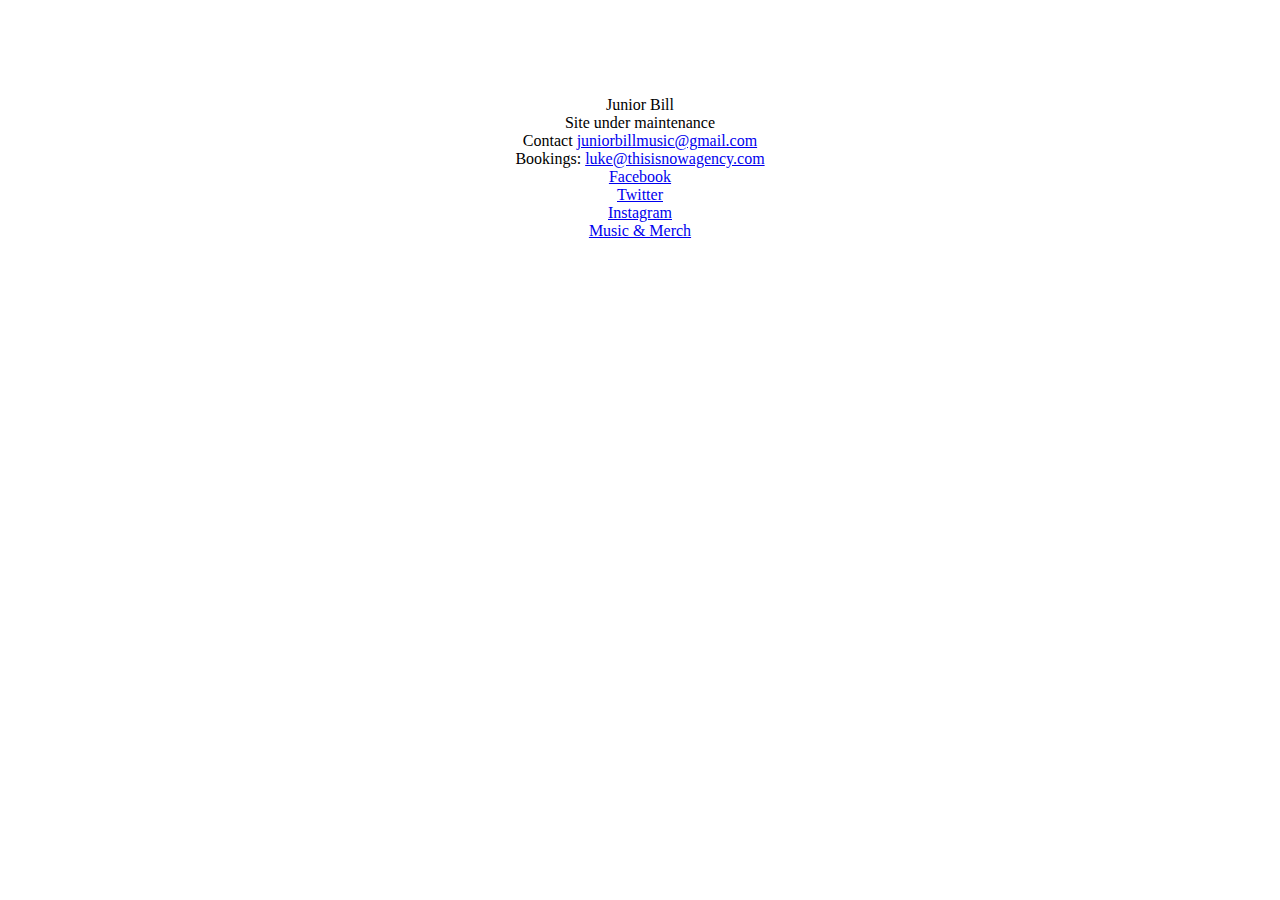
<file: index.html>
<html>
    <title>Junior Bill</title>
    <head>
        <meta name="google-site-verification" content="kaRCvqJHzbUb2LU-0Zt74z9a9ev5tjU7zXIOj2krXYo" />
    </head>
<body>
	<center>
		<br><br><br><br>
	<p>Junior Bill<br>
		Site under maintenance<br>
		Contact <a href="mailto:juniorbillmusic@gmail.com">juniorbillmusic@gmail.com</a><br>
		Bookings: <a href="mailto:luke@thisisnowagency.com">luke@thisisnowagency.com</a><br>
		<a href="http://facebook.com/juniorbillmusic/">Facebook</a><br>
		<a href="http://www.twitter.com/juniorbillmusic/">Twitter</a><br>
		<a href="http://www.instagram.com/juniorbillmusic/">Instagram</a><br>
		<a href="http://juniorbill.bandcamp.com/">Music & Merch</a><br>
		</p>
		<p><script charset="utf-8" src="https://widget.bandsintown.com/main.min.js"></script><a class="bit-widget-initializer" data-artist-name="Junior Bill" data-display-local-dates="false" data-display-past-dates="false" data-auto-style="false" data-text-color="#000000" data-link-color="#e5a200" data-background-color="rgba(0,0,0,0)" data-display-limit="15" data-link-text-color="#FFFFFF" data-display-lineup="false" data-display-play-my-city="false" data-separator-color="rgba(255, 255, 255, 0.5)"></a></P>
</body>   

</html>
</file>
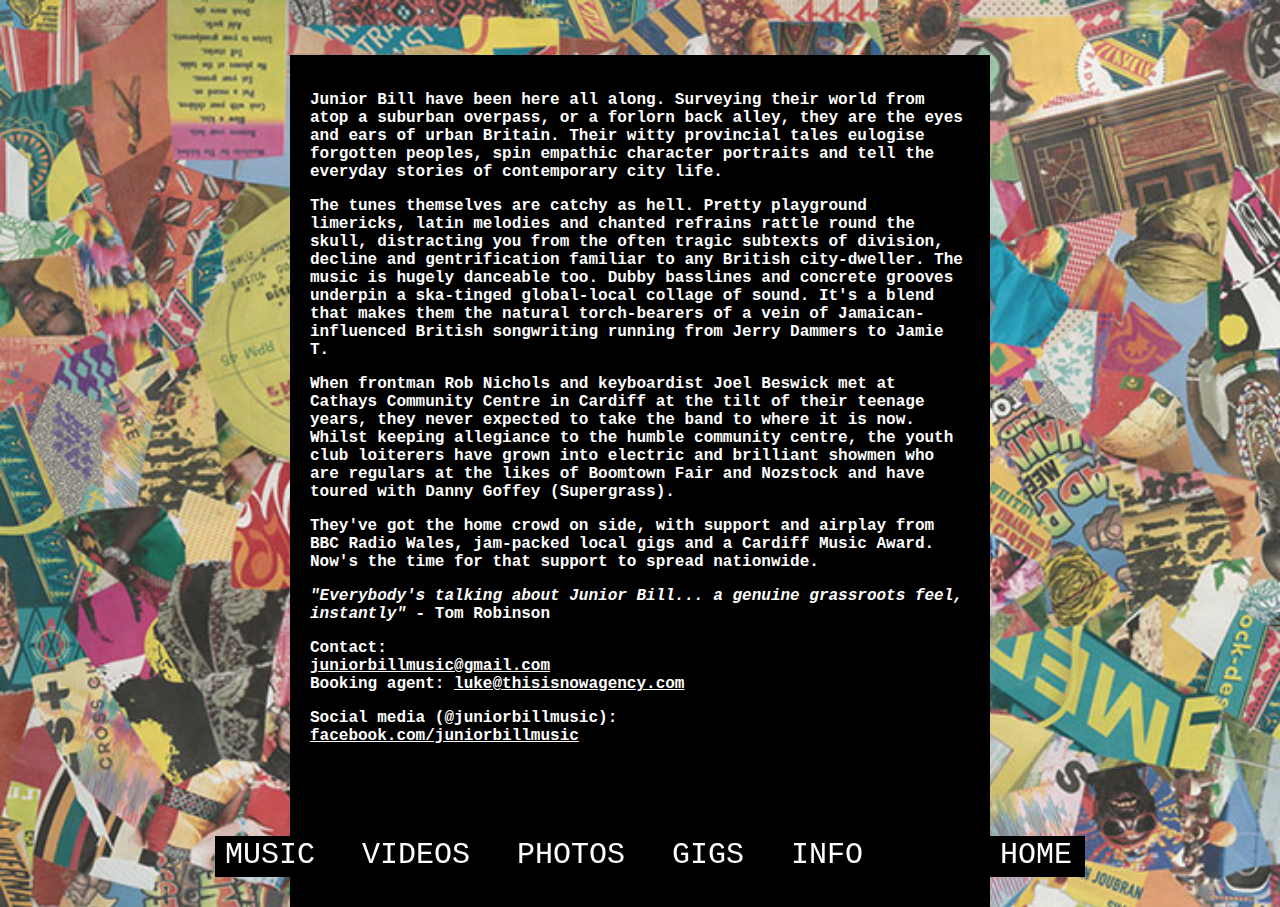
<file: info.html>
<html>
    <title>Junior Bill</title>
    <head>
        <link href="https://fonts.googleapis.com/css?family=Passion+One" rel="stylesheet"> 
        <link rel="stylesheet" type="text/css" href="styles/style.css" />
    </head>
<body>
       
    <div id="main" >
        <div class="info">
            <p>Junior Bill have been here all along. Surveying their world from atop a suburban overpass, or a forlorn back alley, they are the eyes and ears of urban Britain. Their witty provincial tales eulogise forgotten peoples, spin empathic character portraits and tell the everyday stories of contemporary city life.</p>

            <p>The tunes themselves are catchy as hell. Pretty playground limericks, latin melodies and chanted refrains rattle round the skull, distracting you from the often tragic subtexts of division, decline and gentrification familiar to any British city-dweller. The music is hugely danceable too. Dubby basslines and concrete grooves underpin a ska-tinged global-local collage of sound. It's a blend that makes them the natural torch-bearers of a vein of Jamaican-influenced British songwriting running from Jerry Dammers to Jamie T.</p>

            <p>When frontman Rob Nichols and keyboardist Joel Beswick met at Cathays Community Centre in Cardiff at the tilt of their teenage years, they never expected to take the band to where it is now. Whilst keeping allegiance to the humble community centre, the youth club loiterers have grown into electric and brilliant showmen who are regulars at the likes of Boomtown Fair and Nozstock and have toured with Danny Goffey (Supergrass).</p>

            <p>They've got the home crowd on side, with support and airplay from BBC Radio Wales, jam-packed local gigs and a Cardiff Music Award. Now's the time for that support to spread nationwide.</p>

            <i>"Everybody's talking about Junior Bill... a genuine grassroots feel, instantly"</i> - Tom Robinson 

            <p class="title">Contact:<br>
            <a href="mailto:juniorbillmusic@gmail.com">juniorbillmusic@gmail.com</a><br>
            Booking agent: <a href="mailto:luke@thisisnowagency.com">luke@thisisnowagency.com</a></p>

            <p class="title">Social media (@juniorbillmusic):<br>
            <a href="https://facebook.com/juniorbillmusic">facebook.com/juniorbillmusic</a><br>
                
                <br>
                <br>
                <br>
                <br>
                <br>
                <br>
                <br>
           </p>
        </div>
     </div>   
   <div id="menu">
        <a href="music" class="MenuItem">MUSIC</a>
        <a href="videos" class="MenuItem">VIDEOS</a>
        <a href="photos" class="MenuItem">PHOTOS</a>
        <a href="gigs" class="MenuItem">GIGS</a>
        <a href="info" class="MenuItem">INFO</a>       
        <a href="/" class="MenuItem">HOME</a>
    </div>
</body>   

</html>
</file>
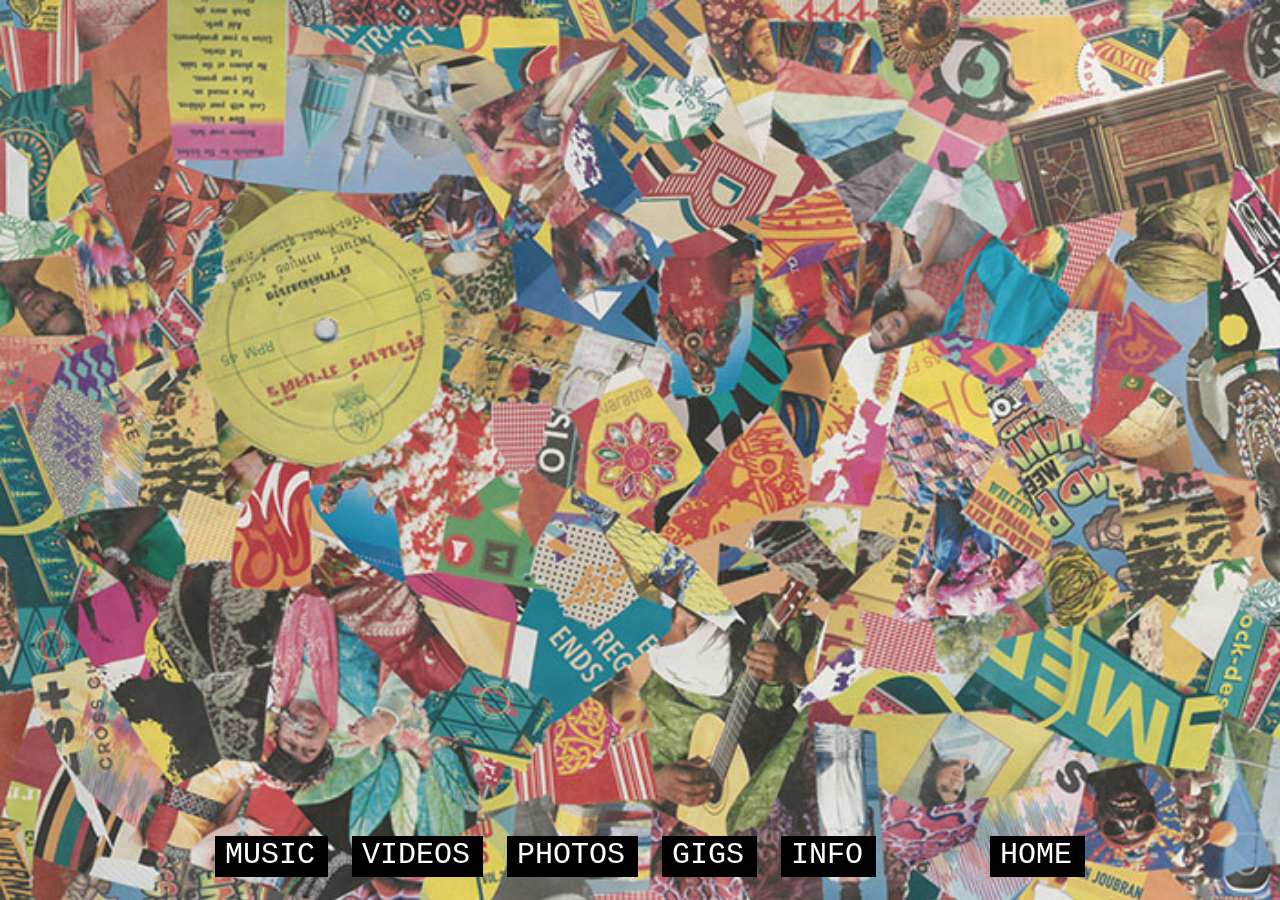
<file: videos.html>
<html>
    <title>Junior Bill</title>
    <head>
        <link href="https://fonts.googleapis.com/css?family=Passion+One" rel="stylesheet"> 
        <link rel="stylesheet" type="text/css" href="styles/style.css" />
    </head>
<body>
       
    <div id="main">
        <div class="transparent">
        <!-- <br><br> -->
            <iframe class="space-top dir1" width="500" height="255" src="https://www.youtube.com/embed/4SOSovvz3xU" frameborder="0" allowfullscreen></iframe>
            <iframe class="space-top dir2" width="500" height="255" src="http://www.youtube.com/embed/vREvFZExZ6s" frameborder="0" allowfullscreen></iframe>
            <iframe class="space-down dir3" width="500" height="255" src="https://www.youtube.com/embed/KN8Ui3HO_xI" frameborder="0" allowfullscreen></iframe>
            <iframe class="space-down dir4" width="500" height="255" src="https://www.youtube.com/embed/JJpj69WEJG8" frameborder="0" allowfullscreen></iframe>
        <!-- <br><br><br><br><br> -->
        </div>
     </div>   
   <div id="menu">
        <a href="music" class="MenuItem">MUSIC</a>
        <a href="videos" class="MenuItem">VIDEOS</a>
        <a href="photos" class="MenuItem">PHOTOS</a>
        <a href="gigs" class="MenuItem">GIGS</a>
        <a href="info" class="MenuItem">INFO</a>       
        <a href="/" class="MenuItem">HOME</a>
    </div>
</body>   

</html>
</file>
<file: styles/style.css>
@import url('https://fonts.googleapis.com/css?family=Francois+One:400,700');

body {
    background-image: url('../images/superweb.jpg');
    background-size: 100% auto;
    background-color: black;
    margin:0;
}

body, li, button {
    font-family: 'Courier New', sans-serif;
}

.info{
    text-align: left;
    color: black;
    background: black;
    color:white;
    font-size: 12pt;
    margin: 0 auto;
    padding: 20px;
    box-sizing: border-box;
    margin-top: 55px;
    font-weight: bold;
    width: 700px;
}

.info a {
    color: white;
    text-decoration: underline;
}

.info p.title {
    text-transform: initial;
}


.gigs li {
    font-weight: bold;
}

.gigs {
    max-width: 650px;
    text-align: left;
    color: black;
    background: black;
    color:white;
    font-size: 13pt;
    box-sizing: border-box;
    height: 370px;
    width: 360px;
    margin: 100px auto 0 50px;
    font-size: 16pt;
    padding: 5px 7px 0 7px;
    position: relative;
}

.gigs > ul {
    font-style:italic;
    list-style-type: none;
    font-weight: normal !important;
    padding-left: 0;
    margin: 0;
    position: absolute;
    top: 30;
    /* left: 0; */
    line-height: 1.5em;
}
h2 {
    font-size: 35pt;
    display: inline-block;
    margin: 5px;
}

#header {
    background-color: rgba(255,255,255, .5);
}

#menu {
    height:60px;
    width: 100%;
    position: fixed;
    bottom: 0px;
    margin: 0;
    text-align: center;
    font-family: 'Courier New', sans-serif;
    font-size: 30pt;
    vertical-align: middle;
    padding: 10px;    
    padding-top: 20px;
}
.MenuItem {
    color: white;
    background-color:black;
    font-style:normal;
    font-size:30px;
    padding: 2px 13px 5px 10px;
    text-align: center;
}

.MenuItem:last-of-type {
    margin-left: 90px;
}
#main {
    text-align: center;
    width: 100%;
}
#juniorBill {
    width:70%;
    text-align: center;
    position: relative;
    margin-top: 12%;
}

#homeIcon {
    display: inline-block;
    top: 10px;
    position: relative;
    left: 7px;
}

/* photos */
/*.left-col, .right-col {
    display: inline-block;
    float: left;
    
}

.left-col {
    width: 55.4%;
}

.right-col {
    width: 55.4%;
}
img {
    max-width: 100%;
}

.photos {
    max-width: 690px;
    margin: 0 auto;
    margin-top:40px;
    height:250px;
}*/

img {
    margin-right: 45px;
    margin-left: 50px;
}

.left-col {
    margin-bottom: 30px;
}

.photos {
    margin-top: 40px;
}

a {
    text-decoration: none;
}

.space-top {
    margin-top: 70px;
}

.dir1 {
    margin-right: 40px;
}

.dir3 {
    margin-right: 40px;
}
.space-down {
    margin-top: 50px;
}


/****** MUSIC PAGE *******/

.one {
    margin-top: 50px;
}

.two {
    margin-left: 90px;
}

.three {
    
}

.four {
    margin-top: 50px;
    margin-left: 90px;
}

/******** GiGS ***********/

.tour {
    width: 700px;
    height: 400px;
    background-color: black;
    color: white;
    position: fixed;
    top: 50%;
    left: 50%;
    transform: translate(-50%, -50%);
    -webkit-transform: translate(-50%, -50%);
    -moz-transform: translate(-50%, -50%);
    -o-transform: translate(-50%, -50%);
    -ms-transform: translate(-50%, -50%);
}

.tour p {
    text-align: left;
    word-spacing: 10px;
    letter-spacing: 1.5;
}

.heading {
    text-transform: uppercase;
   margin: 5px;
}

.second {
    margin-left: 5px;
}

.short-space {
    margin-top: -5px;
}

.link {
    color: #ecc95c;
}

.small-text {
    font-size: 14px;
    margin-top: 40px;
}
</file>
